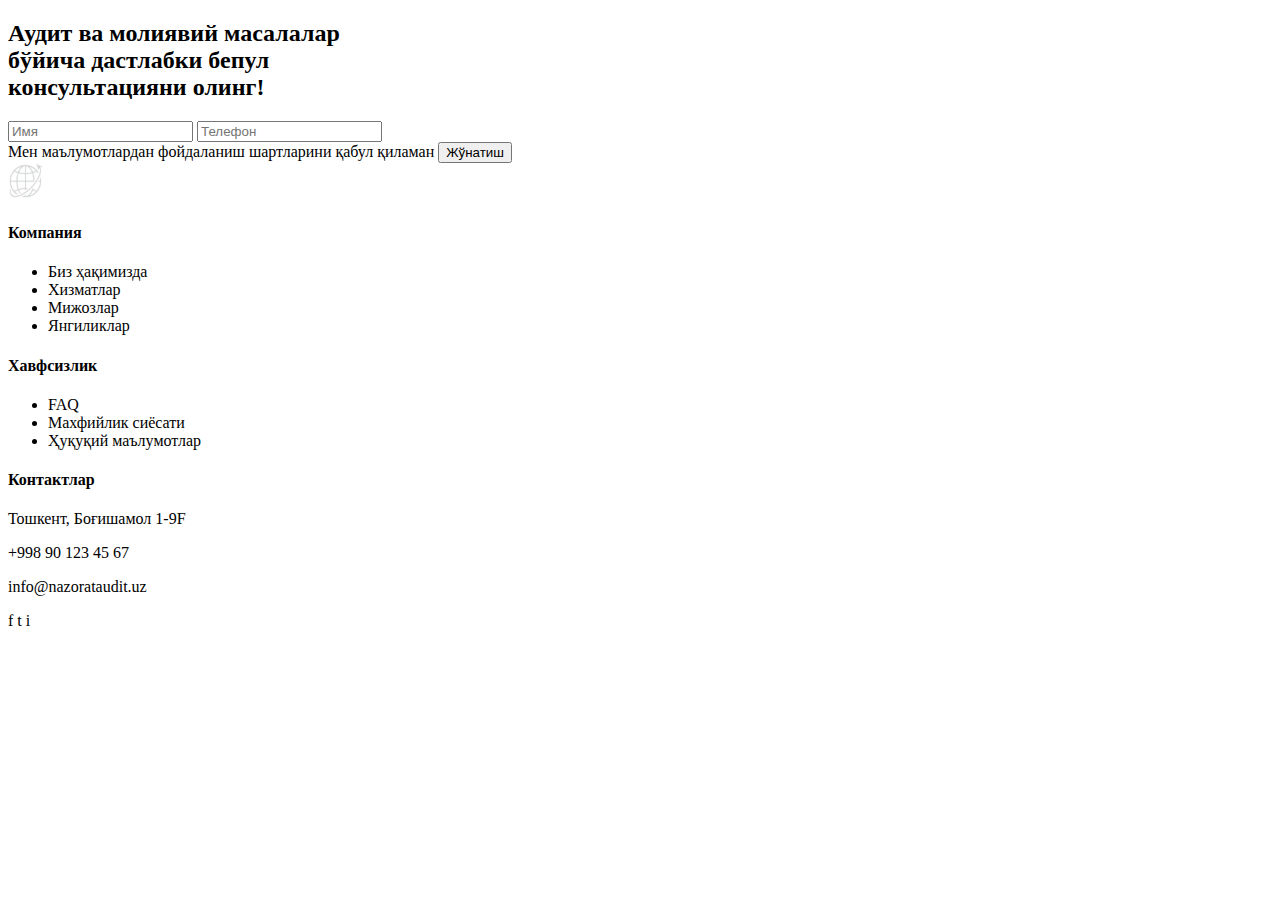
<file: footer.html>
<!DOCTYPE html>
<html lang="en">
  <head>
    <meta charset="UTF-8" />
    <meta name="viewport" content="width=device-width, initial-scale=1.0" />
    <title>Document</title>
  </head>
  <body>
    <section class="consultation">
      <div class="container consultation__wrapper">
        <div class="consultation__text">
          <h2>
            Аудит ва молиявий масалалар <br />
            бўйича дастлабки бепул <br />
            консультацияни олинг!
          </h2>
        </div>

        <form class="consultation__form">
          <input type="text" placeholder="Имя" />
          <input type="tel" placeholder="Телефон" />

          <div class="form__bottom">
            <label>
              Мен маълумотлардан фойдаланиш шартларини қабул қиламан
            </label>
            <button type="submit">Жўнатиш</button>
          </div>
        </form>
      </div>

      <footer class="footer">
        <div class="container footer__wrapper">
          <div class="footer__col">
            <img src="assets/img/all__logo/Frame 1.svg" alt="Logo" />
          </div>

          <div class="footer__col">
            <h4>Компания</h4>
            <ul>
              <li>Биз ҳақимизда</li>
              <li>Хизматлар</li>
              <li>Мижозлар</li>
              <li>Янгиликлар</li>
            </ul>
          </div>

          <div class="footer__col">
            <h4>Хавфсизлик</h4>
            <ul>
              <li>FAQ</li>
              <li>Махфийлик сиёсати</li>
              <li>Ҳуқуқий маълумотлар</li>
            </ul>
          </div>

          <div class="footer__col">
            <h4>Контактлар</h4>
            <p>Тошкент, Боғишамол 1-9F</p>
            <p>+998 90 123 45 67</p>
            <p>info@nazorataudit.uz</p>
          </div>
          <div class="socials">
            <span>f</span>
            <span>t</span>
            <span>i</span>
          </div>
        </div>
      </footer>
    </section>
  </body>
</html>
</file>
